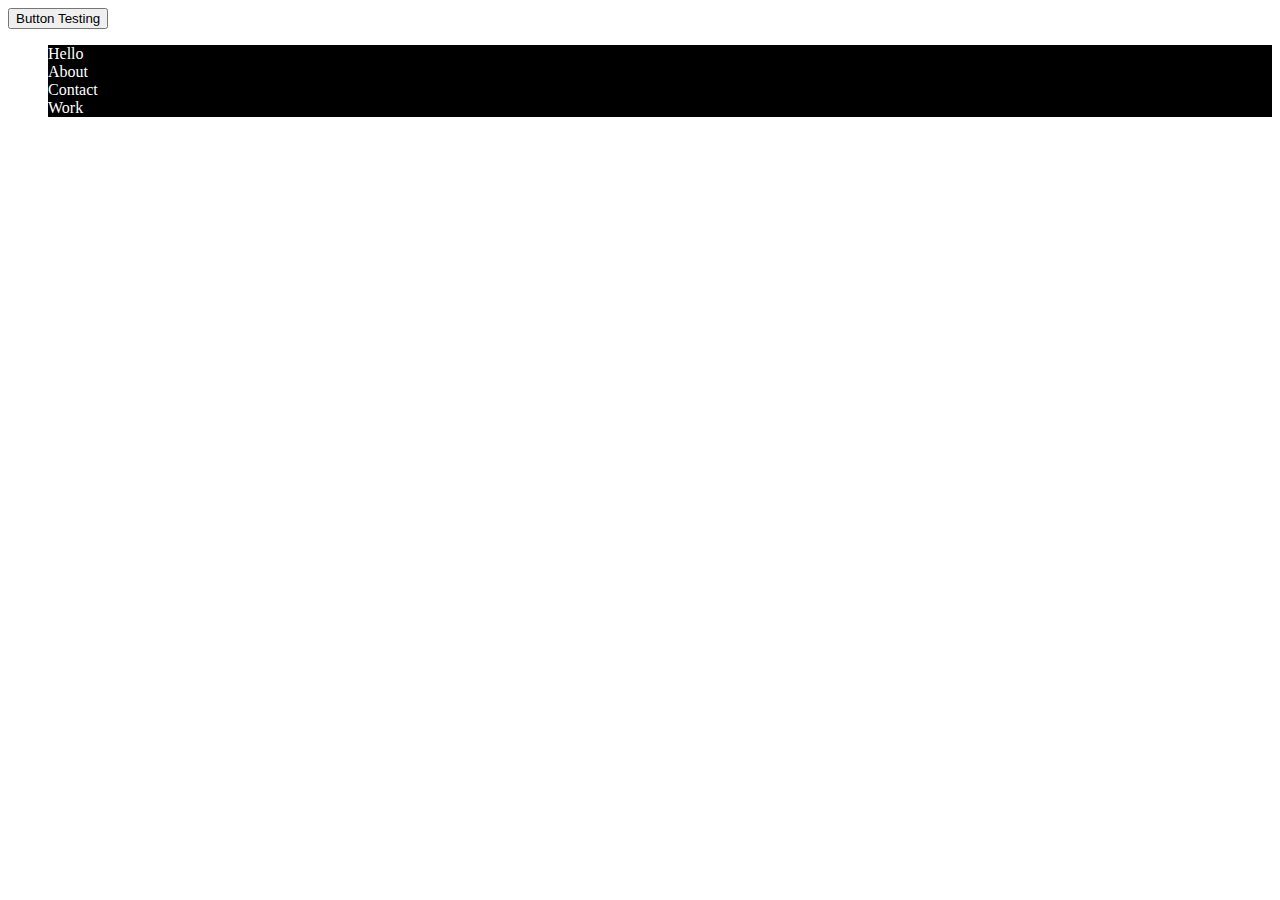
<file: DOM/index.html>
<!DOCTYPE html>
<html lang="en">
<head>
    <meta charset="UTF-8">
    <meta name="viewport" content="width=device-width, initial-scale=1.0">
    <title>Document</title>
    <script defer src="./dom.js"></script>
    <style>
        .lis{
            background: black;
            color: white;
        }
        .active{
            background: rgb(255, 255, 255);
            color: rgb(0, 0, 0);
        }

    </style>
</head>
<body>
    <div class="container">
        <button class="btn">
            Button Testing
        </button>

        <ul>
            <li class="lis" onclick="handleClick(this)">Hello</li>
            <li class="lis" onclick="handleClick(this)">About</li>
            <li class="lis" onclick="handleClick(this)">Contact</li>
            <li class="lis" onclick="handleClick(this)">Work</li>
        </ul>
    </div>
</body>
</html>
</file>
